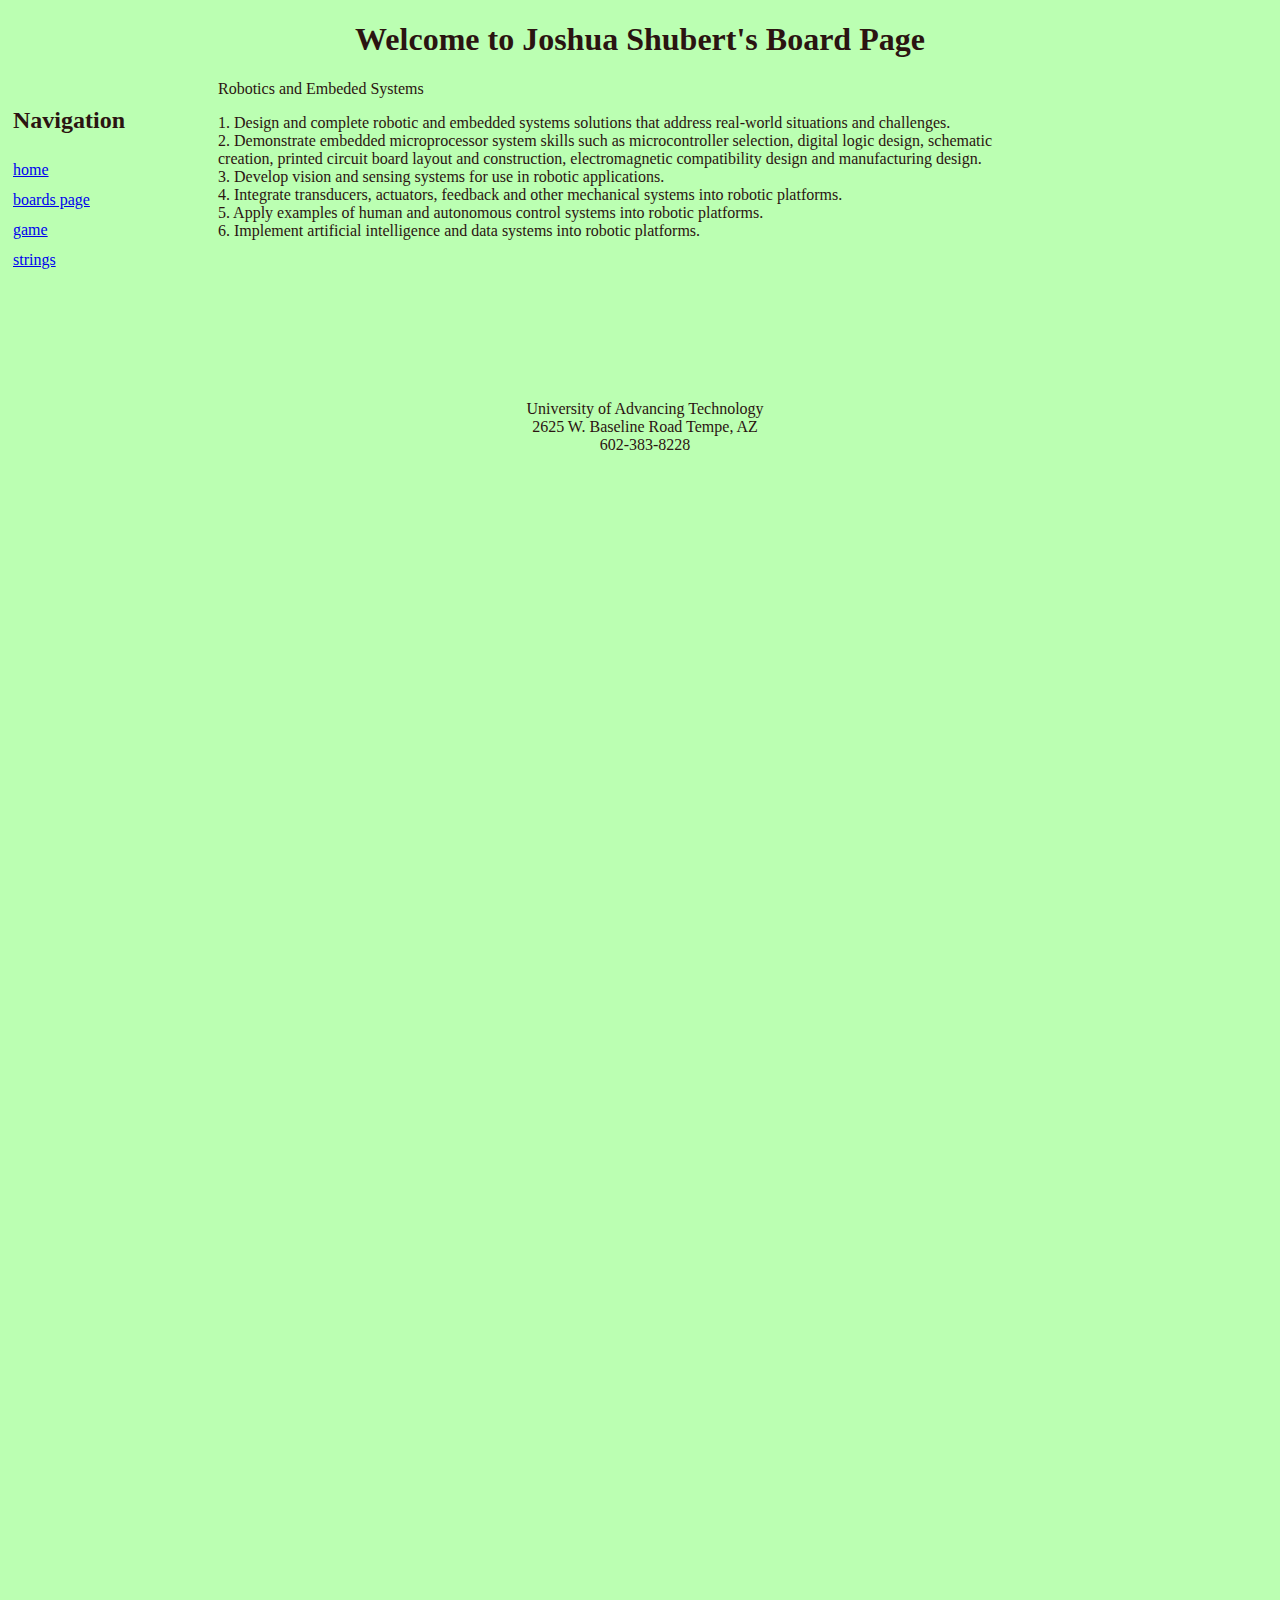
<file: boards page.html>
<!DOCTYPE html>
<html lang="en">
<!--Joshua Shubert's website created Oct/13/2023
        jjayshubert@gmail.com
        this is boards page Started week 1 
    -->

<head>
    <link rel="stylesheet" href="boards page style  sheet.css">
    <meta charset="UTF-8">
    <meta name="viewport" content="width=device-width, initial-scale=1.0">
    <title>Joshua Shubert's Boards Page</title>
</head>

<body>
    <script>
        //this is a java script comment
    </script>
<h1>

</h1>
<header>
    <h1>Welcome to Joshua Shubert's Board Page</h1>
</header>
<nav>
    <h2>
        Navigation
    </h2>
    <a href="index.html">home</a><br>
    <a href="boards page.html">boards page</a><br>
    <a href="game.html">game</a><br>
    <a href="STRINGS.html">strings</a><br>
</nav>
<p>
Robotics and Embeded Systems
</p>
<a></a>
<p>
    1. Design and complete robotic and embedded systems solutions that address real-world situations and challenges.<br>
    2. Demonstrate embedded microprocessor system skills such as microcontroller selection, digital logic design, schematic<br>
    creation, printed circuit board layout and construction, electromagnetic compatibility design and manufacturing design.<br>
    3. Develop vision and sensing systems for use in robotic applications.<br>
    4. Integrate transducers, actuators, feedback and other mechanical systems into robotic platforms.<br>
    5. Apply examples of human and autonomous control systems into robotic platforms.<br>
    6. Implement artificial intelligence and data systems into robotic platforms.<br>
</p>

<br>
<br>
<br>
<br>
<br>
<br>
<br>
<br>
<footer>University of Advancing Technology<br>
    2625 W. Baseline Road Tempe, AZ<br>
    602-383-8228<br>
</footer>
</body>

</html>
</file>
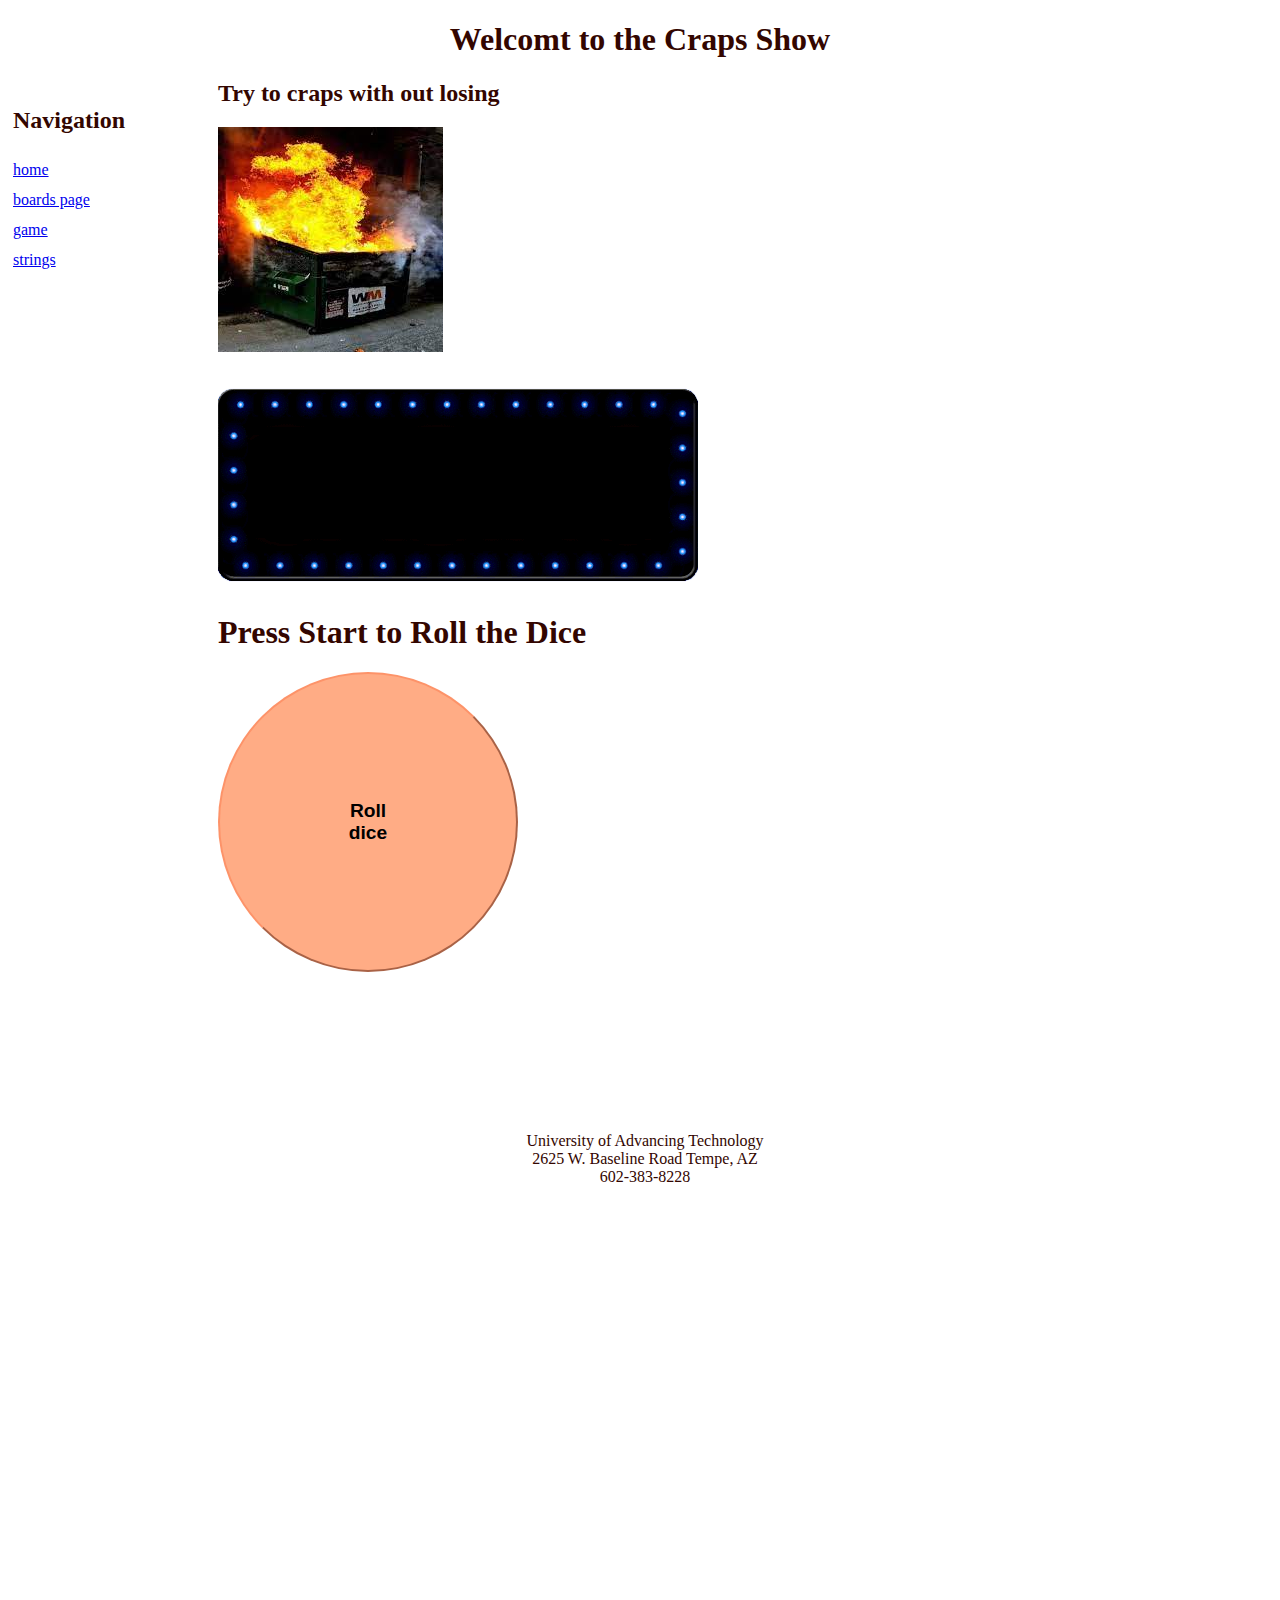
<file: game.html>
<!DOCTYPE html>
<html lang="en">
<head>
    <link rel="stylesheet" href="gamestyle.css">
    <script src="Game.js"></script>
    <meta charset="UTF-8">
    <meta name="viewport" content="width=device-width, initial-scale=1.0">
    <title>Dumster Fire Casino</title>
</head>
<body>
    
    <header>
        <h1>Welcomt to the Craps Show</h1>
    </header>
    <nav>
        <h2>
            Navigation
        </h2>
        <a href="index.html">home</a><br>
        <a href="boards page.html">boards page</a><br>
        <a href="game.html">game</a><br>
        <a href="STRINGS.html">strings</a><br>
    </nav>
    <h2>Try to craps with out losing</h2>
    <p>
        <img src="fire.jpg"
    </p>
    <h1>
        
        <p>

            <img align="center" src="BVDZ.gif" />

        </p>
        Press Start to Roll the Dice
    </h1>

    <p>
        <button id="startbutton" onclick="start();" class="button">Roll <br> dice</button>
    </p>
    <br>
    <br>
    <br>
    <br>
    <br>
    <br>
    <br>
    <br>
    <footer>University of Advancing Technology<br>
        2625 W. Baseline Road Tempe, AZ<br>
        602-383-8228<br>
    </footer>
</body>
</html>
</file>
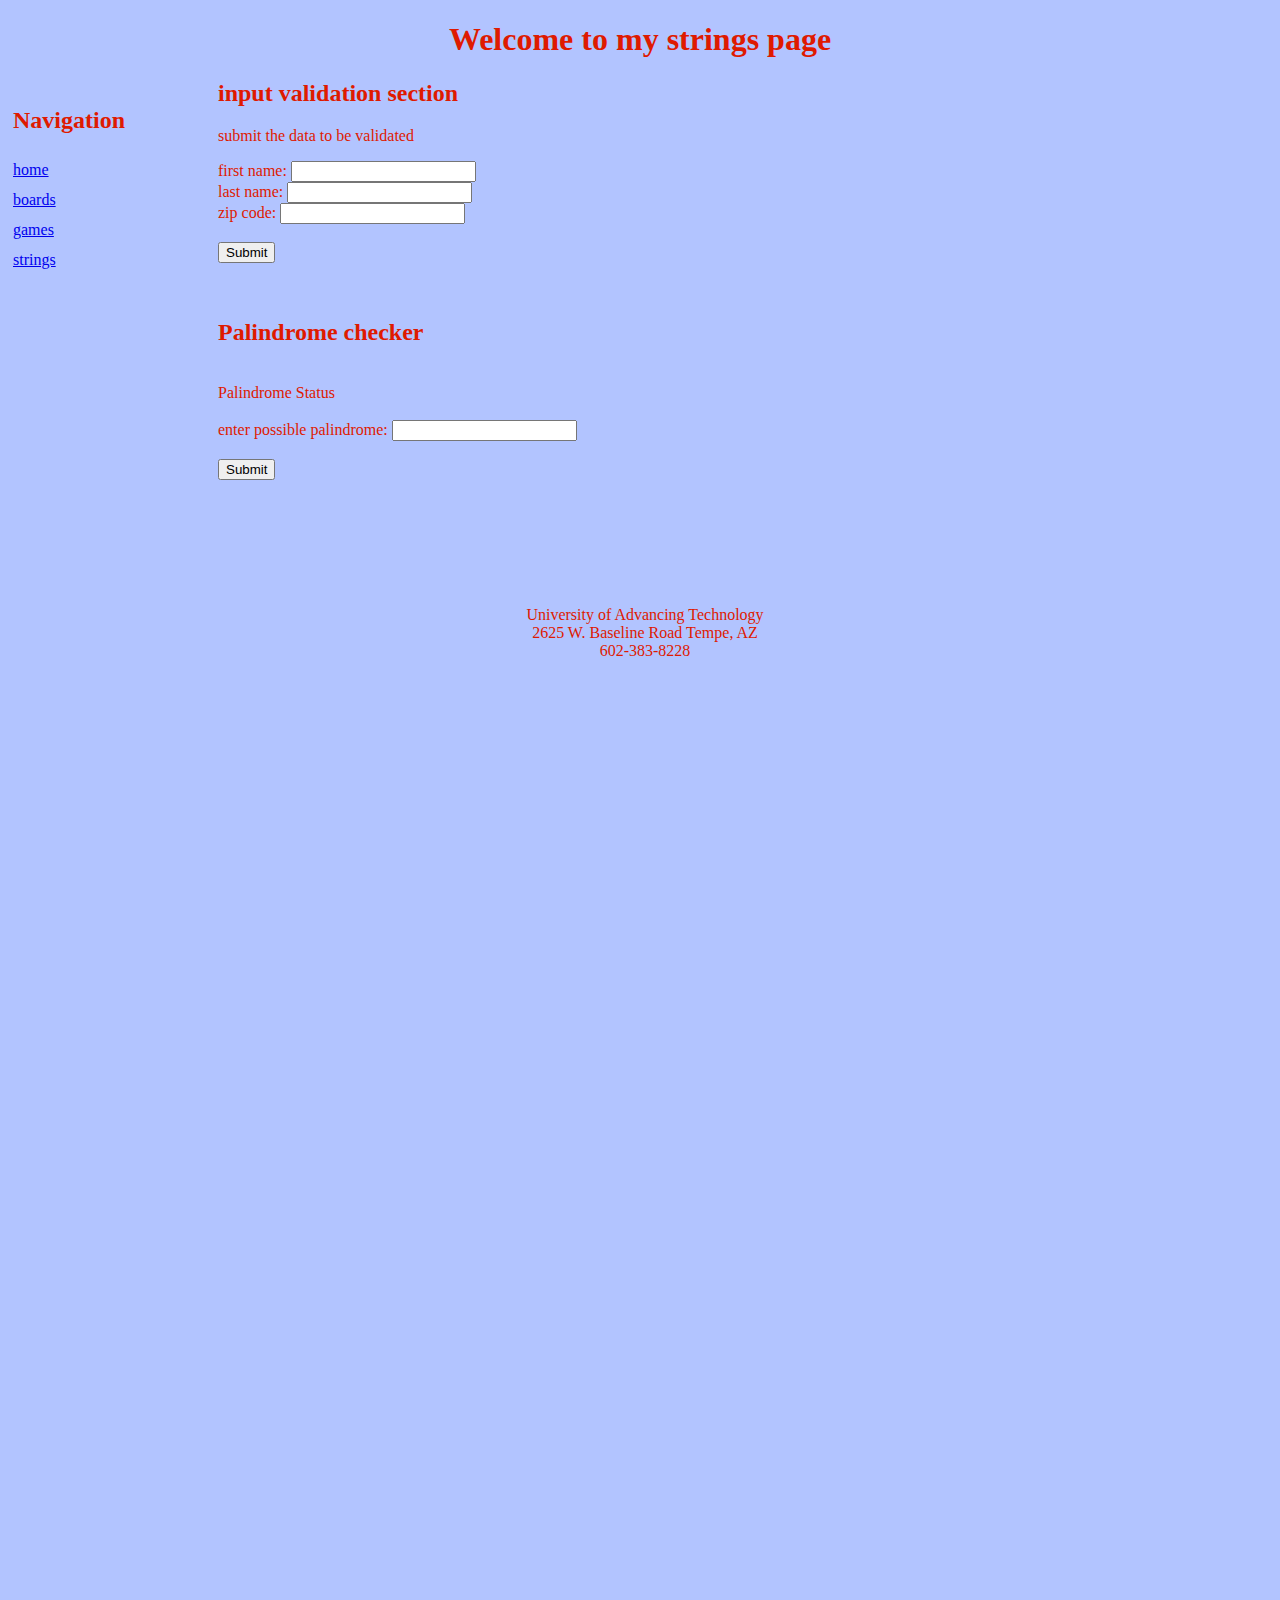
<file: STRINGS.html>
<!DOCTYPE html>
<html lang="en">
<!--This is for week 3 of csc 102
    we will make an input validation form
    Joshua Shubert jjayshubert@gmail.com 23 oct 2023-->



<head>
    <!--
        creates a reference to the strings.js file
-->
    <link rel="stylesheet" href="stringsStyle.css">
    <script src="stringcode.js"></script>
    <meta charset="UTF-8">
    <meta name="viewport" content="width=device-width, initial-scale=1.0">
    <title>Input Validation</title>
</head>

<body>
    <header>
        <h1>Welcome to my strings page</h1>
    </header>
    <nav>
        <h2>
            Navigation
        </h2>
        <a href="./index.html">home</a><br>
        <a href="./boards page.html">boards</a><br>
        <a href="./game.html">games</a><br>
        <a href="./STRINGS.html">strings</a><br>

    </nav>
    <h2>input validation section</h2>
    <div id="loginStatus"></div>
    <p>submit the data to be validated</p>
    <!--
        creates a form on front end of the html
-->
    <form id="creditsubmit" onsubmit="return false">
        first name: <input type="text" id="fname"><br>
        last name: <input type="text" id="lname"><br>
        zip code: <input type="text" id="zipcode"><br>
        <br>
        <input type="submit" onclick="checkCreds();">


    </form>
    <br>
    <br>
    <h2>Palindrome checker</h2>
    <br>
    <div id="palinStatus">Palindrome Status</div>
    <br>
    <form id="palinSubmit" onsubmit="return false">
        enter possible palindrome: <input type="text" id="palinInput"><br>
        <br>
        <input type="submit" onclick="checkPalin();">

    </form>
    <br>
    <br>
    <br>

<br>
<br>
<br>
<br>
<footer>University of Advancing Technology<br>
    2625 W. Baseline Road Tempe, AZ<br>
    602-383-8228<br>
</footer>
</body>
</body>

<!--
-->

</html>
</file>
<file: boards page style  sheet.css>
body{
    background-color: rgb(187, 255, 178);
    color: rgb(43, 20, 17);

}

nav{
    height: 6000px;
    width: 200px;
    float: left;
    padding: 5px;
    line-height: 30px;

}

footer{
    text-align: center;
    margin-right: 200px;


}

#memeImage{
    margin-right: 200px;
    text-align: center;


}

header{

    text-align: center;
}
</file>
<file: gamestyle.css>
body {
    background-color: rgb(196, 153, 245)48);
    color: rgb(51, 6, 0);

}

nav {
    height: 6000px;
    width: 200px;
    float: left;
    padding: 5px;
    line-height: 30px;

}

footer {
    text-align: center;
    margin-right: 200px;


}

#memeImage {
    margin-right: 200px;
    text-align: center;


}

header {

    text-align: center;
}

button {

    background-color: rgba(255, 170, 131, 0.979);
    border-color: #fd9369;
    border-radius: 400px;
    width: 300px;
    height: 300px;
    font-size: larger;
    font-weight: bolder;


}
</file>
<file: stringsStyle.css>
body{
    background-color: rgb(178, 196, 255);
    color: rgb(223, 26, 0);

}

nav{
    height: 6000px;
    width: 200px;
    float: left;
    padding: 5px;
    line-height: 30px;

}

footer{
    text-align: center;
    margin-right: 200px;


}

#memeImage{
    margin-right: 200px;
    text-align: center;


}

header{

    text-align: center;
}
</file>
